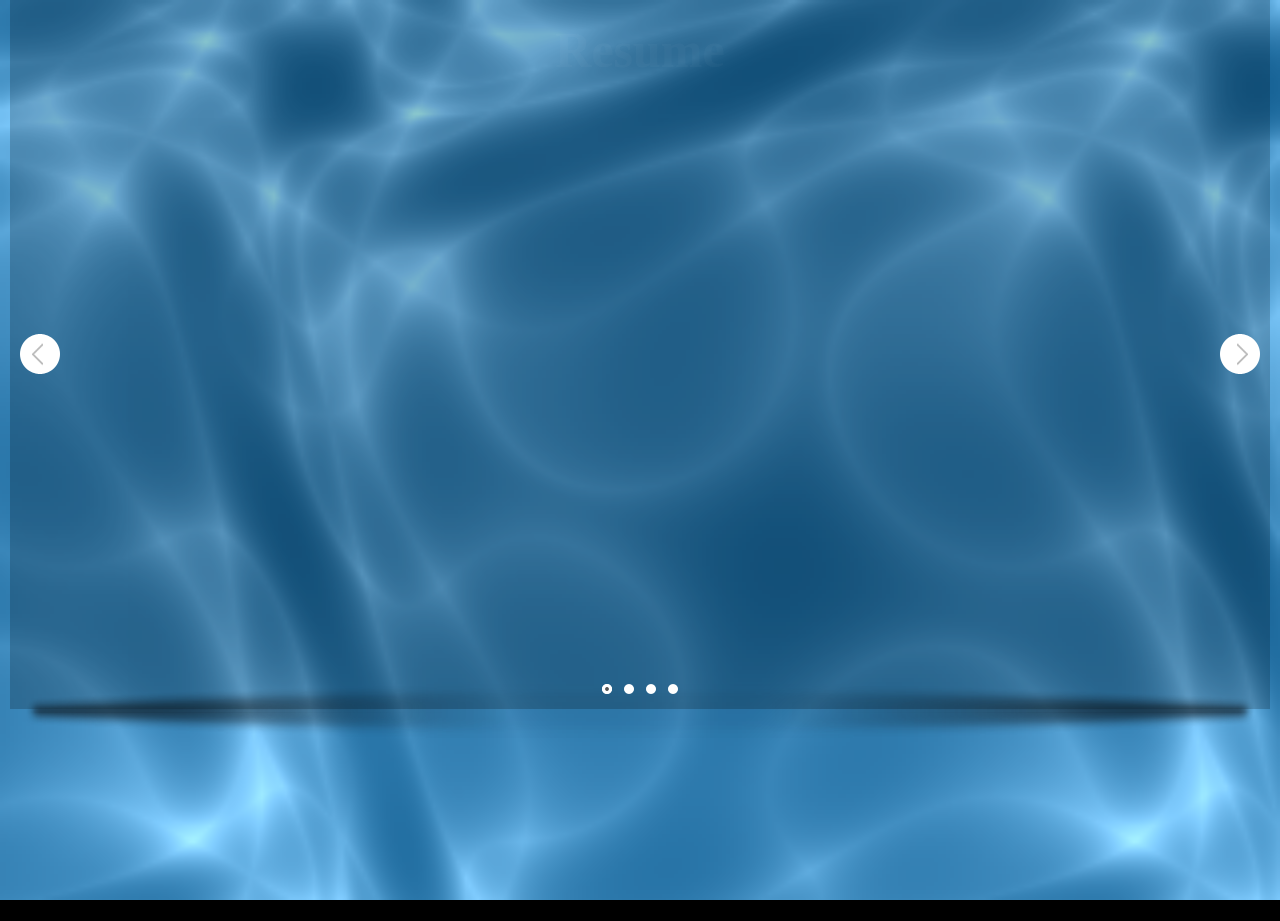
<file: index.html>
<html>
	<head>
		<title>Resume</title>
		<meta charset="utf-8">
		<meta http-equiv="X-UA-Compatible" content="IE=Edge,chrome=1">
	</head>
<style>
		body {
				background-color: #000000;
				margin: 0;
				padding: 0;
				overflow: hidden;
				cursor: url('images/cur/index.cur'),default;
			}

</style>
	<body style="cursor: default;">
		<script src="js/backgroundNoise/lzma.js"></script>
		<script src="js/backgroundNoise/jquery.js"></script>
		<script src="js/backgroundNoise/helpers.js"></script>
		<script src="js/backgroundNoise/codemirror.js"></script>
		<script id="example" type="x-shader/x-fragment">
#ifdef GL_ES
precision mediump float;
#endif

uniform float time;
varying vec2 surfacePosition;

#define MAX_ITER 3
void main( void ) {
	vec2 sp = surfacePosition;//vec2(.4, .7);
	vec2 p = sp*6.0 - vec2(125.0);
	vec2 i = p;
	float c = 1.0;
	
	float inten = 0.01;

	for (int n = 0; n < MAX_ITER; n++) 
	{
		float t = time/10.0;
		i = p + vec2(cos(t - i.x) + sin(t + i.y), sin(t - i.y) + cos(t + i.x));
		c += 1.0/length(vec2(p.x / (sin(i.x+t)/inten),p.y / (cos(i.y+t)/inten)));
	}
	c /= float(MAX_ITER);
	c = 1.5-sqrt(c);
	gl_FragColor = vec4(vec3(c*c*c*c), 999.0) + vec4(0.0, 0.3, 0.5, 0.5);
}
		</script>

		<script id="fragmentShader" type="x-shader/x-fragment">

			#ifdef GL_ES
			precision mediump float;
			#endif

			uniform vec2 resolution;
			uniform sampler2D texture;

			void main() {

				vec2 uv = gl_FragCoord.xy / resolution.xy;
				gl_FragColor = texture2D( texture, uv );

			}

		</script>

		<script id="vertexShader" type="x-shader/x-vertex">
			attribute vec3 position;
			void main() {
				gl_Position = vec4( position, 1.0 );
			}
		</script>

		<script id="surfaceVertexShader" type="x-shader/x-vertex">
			attribute vec3 position;
			attribute vec2 surfacePosAttrib;
			varying vec2 surfacePosition;

			void main() {
				surfacePosition = surfacePosAttrib;
				gl_Position = vec4( position, 1.0 );
			}
		</script>

		<script>
			initialize_helper();

			var compressor=initialize_compressor();

			if ( !window.requestAnimationFrame ) {

				window.requestAnimationFrame = ( function() {

					return window.webkitRequestAnimationFrame ||
						window.mozRequestAnimationFrame ||
						window.oRequestAnimationFrame ||
						window.msRequestAnimationFrame ||
						function ( callback, element ) {
							window.setTimeout( callback, 1000 / 1000 );
						};

				} )();

			}

			// Get older browsers safely through init code, so users can read the
			// message about how to download newer browsers.
			if (!Date.now) {
				Date.now = function() {
					return +new Date();
				};
			}

			// Greetings to Iq/RGBA! ;)

			var quality = 4, quality_levels = [ 0.5, 1, 2, 4, 8 ];
			var toolbar, compileButton, fullscreenButton, compileTimer, errorLines = [];
			var code, canvas, gl, buffer, currentProgram, vertexPosition, screenVertexPosition, panButton,
			parameters = { startTime: Date.now(), time: 0, mouseX: 0.5, mouseY: 0.5, screenWidth: 0, screenHeight: 0 },
			surface = { centerX: 0, centerY: 0, width: 1, height: 1, isPanning: false, isZooming: false, lastX: 0, lastY: 0 },
			frontTarget, backTarget, screenProgram, getWebGL, resizer = {}, compileOnChangeCode = true;

			init();
			if (gl) { animate(); }

			function init() {
				canvas = document.createElement( 'canvas' );
				canvas.style.display = 'block';
				document.body.appendChild( canvas );

				toolbar = document.createElement( 'div' );
				document.body.appendChild( toolbar );

				// from helper.js
				add_server_buttons();

				// Initialise WebGL

				try {

					gl = canvas.getContext( 'experimental-webgl', { preserveDrawingBuffer: true } );

				} catch( error ) { }

				if ( !gl ) {

					alert("WebGL not supported, but code will be shown.");

				} else {

					// Create vertex buffer (2 triangles)

					buffer = gl.createBuffer();
					gl.bindBuffer( gl.ARRAY_BUFFER, buffer );
					gl.bufferData( gl.ARRAY_BUFFER, new Float32Array( [ - 1.0, - 1.0, 1.0, - 1.0, - 1.0, 1.0, 1.0, - 1.0, 1.0, 1.0, - 1.0, 1.0 ] ), gl.STATIC_DRAW );

					// Create surface buffer (coordinates at screen corners)

					surface.buffer = gl.createBuffer();
				}

				// initialize code editor
				code = CodeMirror(document.body, {
					lineNumbers: true,
					matchBrackets: true,
					indentWithTabs: true,
					tabSize: 8,
					indentUnit: 8,
					onChange: function () {
						if (compileOnChangeCode) {
							clearTimeout(compileTimer);
							compileTimer = setTimeout(compile, 1);
						}
					}
				});
				code.getWrapperElement().style.display = 'none';

				resizer.offsetMouseX = 0;
				resizer.offsetMouseY = 0;
				resizer.isResizing = false;
				resizer.currentWidth = 100;
				resizer.currentHeight = 100;
				resizer.minWidth = 100;
				resizer.minHeight = 100;
				resizer.maxWidth = 100;
				resizer.maxHeight = 100;
				resizer.element = document.createElement( 'div' );
				resizer.element.className = 'resizer';
				code.getWrapperElement().appendChild(resizer.element);

				resizer.element.addEventListener( 'mousedown', function ( event ) {
					if (event.button !== 2) {
						resizer.offsetMouseX = event.clientX - resizer.currentWidth;
						resizer.offsetMouseY = event.clientY - resizer.currentHeight;
						resizer.isResizing = true;
						event.preventDefault();
					}
				}, false );
				
				if (gl) {

					var noContextMenu = function ( event ) {

						event.preventDefault();

					};

					//canvas.addEventListener( 'mousedown', surfaceMouseDown, false );
					//panButton.addEventListener( 'mousedown', surfaceMouseDown, false );

					canvas.addEventListener( 'contextmenu', noContextMenu, false);
					//panButton.addEventListener( 'contextmenu', noContextMenu, false);
				}
				
				var clientXLast, clientYLast;

				document.addEventListener( 'mousemove', function ( event ) {

					var clientX = event.clientX;
					var clientY = event.clientY;

					if (clientXLast == clientX && clientYLast == clientY)
						return;

					clientXLast = clientX;
					clientYLast = clientY;

					stopHideUI();

					var codeElement, dx, dy;
					
					parameters.mouseX = clientX / window.innerWidth;
					parameters.mouseY = 1 - clientY / window.innerHeight;
						
					if (resizer.isResizing) {

						resizer.currentWidth = Math.max(Math.min(clientX - resizer.offsetMouseX, resizer.maxWidth), resizer.minWidth);
						resizer.currentHeight = Math.max(Math.min(clientY - resizer.offsetMouseY, resizer.maxHeight), resizer.minWidth);
						codeElement = code.getWrapperElement();
						codeElement.style.width = resizer.currentWidth + 'px';
						codeElement.style.height = resizer.currentHeight + 'px';
						code.refresh();
						event.preventDefault();

					} else if (surface.isPanning) {

						dx = clientX - surface.lastX;
						dy = clientY - surface.lastY;
						surface.centerX -= dx * surface.width / window.innerWidth;
						surface.centerY += dy * surface.height / window.innerHeight;
						surface.lastX = clientX;
						surface.lastY = clientY;
						computeSurfaceCorners();
						event.preventDefault();

					} else if (surface.isZooming) {

						dx = clientX - surface.lastX;
						dy = clientY - surface.lastY;
						surface.height *= Math.pow(0.997, dx + dy);
						surface.lastX = clientX;
						surface.lastY = clientY;
						computeSurfaceCorners();
						event.preventDefault();

					}
				}, false );

				function settleDown ( event ) {
					resizer.isResizing = surface.isPanning = surface.isZooming = false;
					document.body.style.cursor = 'default';
					//panButton.style.cursor = 'move';
				}

				function mouseLeave(event) {
					settleDown(event);

					if (!isCodeVisible())
						startHideUITimer();
				}

				document.addEventListener( 'mouseup', settleDown, false );
				document.addEventListener( 'mouseleave', mouseLeave, false );

				onWindowResize();
				window.addEventListener( 'resize', onWindowResize, false );
				load_url_code();

				compileScreenProgram();

			}

			function isCodeVisible() {
				return code && code.getWrapperElement().style.display !== 'none';
			}

			var hideUITimer;
			var isUIHidden = false;

			function startHideUITimer () {

				stopHideUITimer();
				if (!isUIHidden && !isCodeVisible())
					hideUITimer = window.setTimeout(onHideUITimer, 1000 * 5 );

				function onHideUITimer() {

					stopHideUITimer();
					if (!isUIHidden && !isCodeVisible()) {

						isUIHidden = true;
						toolbar.style.display = 'none';
						document.body.style.cursor = 'none';
					}
				}

				function stopHideUITimer () {

					if (hideUITimer) {

						window.clearTimeout(hideUITimer);
						hideUITimer = 0;
					}
				}
			}

			function stopHideUI () {

				if (isUIHidden) {

					isUIHidden = false;
					toolbar.style.display = '';
					document.body.style.cursor = '';
				}
				startHideUITimer();
			}


			function computeSurfaceCorners() {

				if (gl) {

					surface.width = surface.height * parameters.screenWidth / parameters.screenHeight;
					
					var halfWidth = surface.width * 0.5, halfHeight = surface.height * 0.5;
					
					gl.bindBuffer( gl.ARRAY_BUFFER, surface.buffer );
					gl.bufferData( gl.ARRAY_BUFFER, new Float32Array( [
						surface.centerX - halfWidth, surface.centerY - halfHeight,
						surface.centerX + halfWidth, surface.centerY - halfHeight,
						surface.centerX - halfWidth, surface.centerY + halfHeight,
						surface.centerX + halfWidth, surface.centerY - halfHeight,
						surface.centerX + halfWidth, surface.centerY + halfHeight,
						surface.centerX - halfWidth, surface.centerY + halfHeight ] ), gl.STATIC_DRAW );

				}

			}

			function resetSurface() {

				surface.centerX = surface.centerY = 0;
				surface.height = 1;
				computeSurfaceCorners();

			}

			function compile() {
			
				if (!gl) {
				
					if (!getWebGL) {
					
						getWebGL = true;
						compileButton.addEventListener( 'click', function ( event ) {

							document.location = 'http://get.webgl.org/';

						}, false );
						compileButton.title = 'http://get.webgl.org/';
						compileButton.style.color = '#ff0000';
						compileButton.textContent = 'WebGL not supported!';
						set_save_button('hidden');
						
					}
					return;
					
				}

				var program = gl.createProgram();
				var fragment = code.getValue();
				var vertex = document.getElementById( 'surfaceVertexShader' ).textContent;

				var vs = createShader( vertex, gl.VERTEX_SHADER );
				var fs = createShader( fragment, gl.FRAGMENT_SHADER );

				if ( vs == null || fs == null ) return null;

				gl.attachShader( program, vs );
				gl.attachShader( program, fs );

				gl.deleteShader( vs );
				gl.deleteShader( fs );

				gl.linkProgram( program );

				if ( !gl.getProgramParameter( program, gl.LINK_STATUS ) ) {

					var error = gl.getProgramInfoLog( program );

					compileButton.title = error;
					console.error( error );

					console.error( 'VALIDATE_STATUS: ' + gl.getProgramParameter( program, gl.VALIDATE_STATUS ), 'ERROR: ' + gl.getError() );
//					compileButton.style.color = '#ff0000';
//					compileButton.textContent = 'compiled with errors';

					set_save_button('hidden');

					return;

				}

				if ( currentProgram ) {

					gl.deleteProgram( currentProgram );
					setURL( fragment );

				}

				currentProgram = program;

//				compileButton.style.color = '#00ff00';
//				compileButton.textContent = 'compiled successfully';

				set_save_button('visible');

				//panButton.style.display = (fragment.indexOf('varying vec2 surfacePosition;') >= 0) ? 'inline' : 'none';

				// Cache uniforms

				cacheUniformLocation( program, 'time' );
				cacheUniformLocation( program, 'mouse' );
				cacheUniformLocation( program, 'resolution' );
				cacheUniformLocation( program, 'backbuffer' );
				cacheUniformLocation( program, 'surfaceSize' );

				// Load program into GPU

				gl.useProgram( currentProgram );

				// Set up buffers

				surface.positionAttribute = gl.getAttribLocation(currentProgram, "surfacePosAttrib");
				gl.enableVertexAttribArray(surface.positionAttribute);

				vertexPosition = gl.getAttribLocation(currentProgram, "position");
				gl.enableVertexAttribArray( vertexPosition );

			}

			function compileScreenProgram() {
			
				if (!gl) { return; }

				var program = gl.createProgram();
				var fragment = document.getElementById( 'fragmentShader' ).textContent;
				var vertex = document.getElementById( 'vertexShader' ).textContent;

				var vs = createShader( vertex, gl.VERTEX_SHADER );
				var fs = createShader( fragment, gl.FRAGMENT_SHADER );

				gl.attachShader( program, vs );
				gl.attachShader( program, fs );

				gl.deleteShader( vs );
				gl.deleteShader( fs );

				gl.linkProgram( program );

				if ( !gl.getProgramParameter( program, gl.LINK_STATUS ) ) {

					console.error( 'VALIDATE_STATUS: ' + gl.getProgramParameter( program, gl.VALIDATE_STATUS ), 'ERROR: ' + gl.getError() );

					return;

				}

				screenProgram = program;

				gl.useProgram( screenProgram );

				cacheUniformLocation( program, 'resolution' );
				cacheUniformLocation( program, 'texture' );

				screenVertexPosition = gl.getAttribLocation(screenProgram, "position");
				gl.enableVertexAttribArray( screenVertexPosition );

			}

			function cacheUniformLocation( program, label ) {

				if ( program.uniformsCache === undefined ) {

					program.uniformsCache = {};

				}

				program.uniformsCache[ label ] = gl.getUniformLocation( program, label );

			}

			//

			function createTarget( width, height ) {

				var target = {};

				target.framebuffer = gl.createFramebuffer();
				target.renderbuffer = gl.createRenderbuffer();
				target.texture = gl.createTexture();

				// set up framebuffer

				gl.bindTexture( gl.TEXTURE_2D, target.texture );
				gl.texImage2D( gl.TEXTURE_2D, 0, gl.RGBA, width, height, 0, gl.RGBA, gl.UNSIGNED_BYTE, null );

				gl.texParameteri( gl.TEXTURE_2D, gl.TEXTURE_WRAP_S, gl.CLAMP_TO_EDGE );
				gl.texParameteri( gl.TEXTURE_2D, gl.TEXTURE_WRAP_T, gl.CLAMP_TO_EDGE );

				gl.texParameteri( gl.TEXTURE_2D, gl.TEXTURE_MAG_FILTER, gl.NEAREST );
				gl.texParameteri( gl.TEXTURE_2D, gl.TEXTURE_MIN_FILTER, gl.NEAREST );

				gl.bindFramebuffer( gl.FRAMEBUFFER, target.framebuffer );
				gl.framebufferTexture2D( gl.FRAMEBUFFER, gl.COLOR_ATTACHMENT0, gl.TEXTURE_2D, target.texture, 0 );

				// set up renderbuffer

				gl.bindRenderbuffer( gl.RENDERBUFFER, target.renderbuffer );

				gl.renderbufferStorage( gl.RENDERBUFFER, gl.DEPTH_COMPONENT16, width, height );
				gl.framebufferRenderbuffer( gl.FRAMEBUFFER, gl.DEPTH_ATTACHMENT, gl.RENDERBUFFER, target.renderbuffer );

				// clean up

				gl.bindTexture( gl.TEXTURE_2D, null );
				gl.bindRenderbuffer( gl.RENDERBUFFER, null );
				gl.bindFramebuffer( gl.FRAMEBUFFER, null);

				return target;

			}

			function createRenderTargets() {

				frontTarget = createTarget( parameters.screenWidth, parameters.screenHeight );
				backTarget = createTarget( parameters.screenWidth, parameters.screenHeight );

			}

			//

			var dummyFunction = function() {};


			//
			
			function htmlEncode(str){

				return String(str)
					.replace(/&/g, '&amp;')
					.replace(/"/g, '&quot;')
					.replace(/'/g, '&#39;')
					.replace(/</g, '&lt;')
					.replace(/>/g, '&gt;');

			}

			//

			function createShader( src, type ) {
			
				var shader = gl.createShader( type );
				var line, lineNum, lineError, index = 0, indexEnd;

				while (errorLines.length > 0) {
					line = errorLines.pop();
					code.setLineClass(line, null);
					code.clearMarker(line);
				}

				gl.shaderSource( shader, src );
				gl.compileShader( shader );

				//compileButton.title = '';

				if ( !gl.getShaderParameter( shader, gl.COMPILE_STATUS ) ) {

					var error = gl.getShaderInfoLog( shader );
					
					// Remove trailing linefeed, for FireFox's benefit.
					while ((error.length > 1) && (error.charCodeAt(error.length - 1) < 32)) {
						error = error.substring(0, error.length - 1);
					}

					//compileButton.title = error;
					console.error( error );

					//compileButton.style.color = '#ff0000';
					//compileButton.textContent = 'compiled with errors';

					set_save_button('hidden');

					while (index >= 0) {
						index = error.indexOf("ERROR: 0:", index);
						if (index < 0) { break; }
						index += 9;
						indexEnd = error.indexOf(':', index);
						if (indexEnd > index) {
							lineNum = parseInt(error.substring(index, indexEnd));
							if ((!isNaN(lineNum)) && (lineNum > 0)) {
								index = indexEnd + 1;
								indexEnd = error.indexOf("ERROR: 0:", index);
								lineError = htmlEncode((indexEnd > index) ? error.substring(index, indexEnd) : error.substring(index));
								line = code.setMarker(lineNum - 1, '<abbr title="' + lineError + '">' + lineNum + '</abbr>', "errorMarker");
								code.setLineClass(line, "errorLine");
								errorLines.push(line);
							}
						}
					}

					return null;

				}

				return shader;

			}

			//

			function onWindowResize( event ) {

				var isMaxWidth = ((resizer.currentWidth === resizer.maxWidth) || (resizer.currentWidth === resizer.minWidth)),
					isMaxHeight = ((resizer.currentHeight === resizer.maxHeight) || (resizer.currentHeight === resizer.minHeight));

				toolbar.style.width = window.innerWidth - 47 + 'px';

				resizer.isResizing = false;
				resizer.maxWidth = window.innerWidth - 75;
				resizer.maxHeight = window.innerHeight - 125;
				if (isMaxWidth || (resizer.currentWidth > resizer.maxWidth)) {
					resizer.currentWidth = resizer.maxWidth;
				}
				if (isMaxHeight || (resizer.currentHeight > resizer.maxHeight)) {
					resizer.currentHeight = resizer.maxHeight;
				}
				if (resizer.currentWidth < resizer.minWidth) { resizer.currentWidth = resizer.minWidth; }
				if (resizer.currentHeight < resizer.minHeight) { resizer.currentHeight = resizer.minHeight; }

				code.getWrapperElement().style.top = '75px';
				code.getWrapperElement().style.left = '25px';
				code.getWrapperElement().style.width = resizer.currentWidth + 'px';
				code.getWrapperElement().style.height = resizer.currentHeight + 'px';

				canvas.width = window.innerWidth / quality;
				canvas.height = window.innerHeight / quality;

				canvas.style.width = window.innerWidth + 'px';
				canvas.style.height = window.innerHeight + 'px';

				parameters.screenWidth = canvas.width;
				parameters.screenHeight = canvas.height;

				computeSurfaceCorners();

				if (gl) {
				
					gl.viewport( 0, 0, canvas.width, canvas.height );

					createRenderTargets();
					
				}
			}

			//

			function animate() {

				requestAnimationFrame( animate );
				render();

			}

			function render() {

				if ( !currentProgram ) return;

				parameters.time = Date.now() - parameters.startTime;

				// Set uniforms for custom shader

				gl.useProgram( currentProgram );

				gl.uniform1f( currentProgram.uniformsCache[ 'time' ], parameters.time / 1000 );
				gl.uniform2f( currentProgram.uniformsCache[ 'mouse' ], parameters.mouseX, parameters.mouseY );
				gl.uniform2f( currentProgram.uniformsCache[ 'resolution' ], parameters.screenWidth, parameters.screenHeight );
				gl.uniform1i( currentProgram.uniformsCache[ 'backbuffer' ], 0 );
				gl.uniform2f( currentProgram.uniformsCache[ 'surfaceSize' ], surface.width, surface.height );

				gl.bindBuffer( gl.ARRAY_BUFFER, surface.buffer );
				gl.vertexAttribPointer( surface.positionAttribute, 2, gl.FLOAT, false, 0, 0 );
				
				gl.bindBuffer( gl.ARRAY_BUFFER, buffer );
				gl.vertexAttribPointer( vertexPosition, 2, gl.FLOAT, false, 0, 0 );

				gl.activeTexture( gl.TEXTURE0 );
				gl.bindTexture( gl.TEXTURE_2D, backTarget.texture );

				// Render custom shader to front buffer

				gl.bindFramebuffer( gl.FRAMEBUFFER, frontTarget.framebuffer );

				gl.clear( gl.COLOR_BUFFER_BIT | gl.DEPTH_BUFFER_BIT );
				gl.drawArrays( gl.TRIANGLES, 0, 6 );

				// Set uniforms for screen shader

				gl.useProgram( screenProgram );

				gl.uniform2f( screenProgram.uniformsCache[ 'resolution' ], parameters.screenWidth, parameters.screenHeight );
				gl.uniform1i( screenProgram.uniformsCache[ 'texture' ], 1 );

				gl.bindBuffer( gl.ARRAY_BUFFER, buffer );
				gl.vertexAttribPointer( screenVertexPosition, 2, gl.FLOAT, false, 0, 0 );
				
				gl.activeTexture( gl.TEXTURE1 );
				gl.bindTexture( gl.TEXTURE_2D, frontTarget.texture );

				// Render front buffer to screen

				gl.bindFramebuffer( gl.FRAMEBUFFER, null );

				gl.clear( gl.COLOR_BUFFER_BIT | gl.DEPTH_BUFFER_BIT );
				gl.drawArrays( gl.TRIANGLES, 0, 6 );

				// Swap buffers

				var tmp = frontTarget;
				frontTarget = backTarget;
				backTarget = tmp;

			}
		</script>
		

<iframe style="position:absolute;left:0;top:0;width: 100%;height: 100%;border: 0px;" id="main" src="cv.html"></iframe>

	

</body>
</html>
</file>
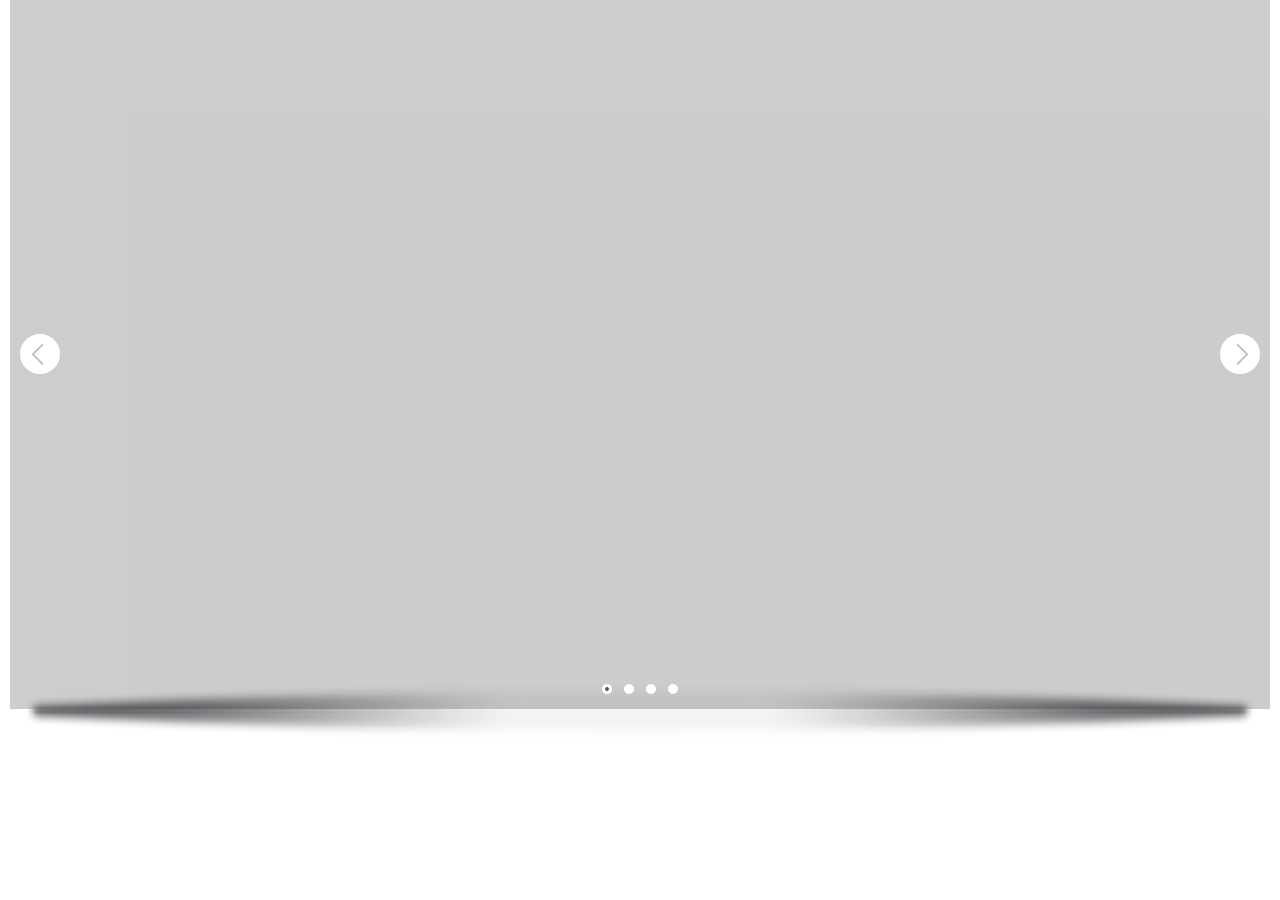
<file: cv.html>
<!DOCTYPE html>
<html>

	<head>
		<meta http-equiv="Content-Type" content="text/html; charset=utf-8" />
		<link rel="stylesheet" href="images/css/style.css" />
		<script type='text/javascript' src='images/js/modernizr.min.js?ver=2.6.1'></script>
		<script type='text/javascript'>
			var CSSettings = {
				"pluginPath": "images"
			};
		</script>
		<script type='text/javascript' src='images/js/cute.slider.js'></script>
		<script type='text/javascript' src='images/js/cute.transitions.all.js'></script>
		<script src="js/jquery-1.4.min.js" type="text/javascript" charset="utf-8"></script>
		<script src="js/jquery.fullscreenslides.min.js" type="text/javascript" charset="utf-8"></script>
	</head>
	<style type="text/css">
		body,
		div,
		ol,
		ul,
		li,
		dl,
		dt,
		dd,
		h1,
		h2,
		h3,
		h4,
		h5,
		h6,
		p,
		form,
		fieldset,
		legend,
		input {
			margin: 0;
			padding: 0;
		}
		h1,
		h2,
		h3,
		h4,
		h5,
		h6 {
			font-size: 100%;
			font-weight: normal;
		}
		ol,
		ul {
			list-style: none;
		}
		img,
		fieldset {
			border: 0 none;
			display: block;
		}
		body {
			overflow-x: hidden;
			overflow-y: hidden;
		}
		html {
			overflow-x: hidden;
			overflow-y: hidden;
		}
	</style>

	<body onmousewheel="return false;" class="fullscreenClass ">

		<div class="c-860 c-demoslider">
			<div id="cuteslider_3_wrapper" class="cs-circleslight">
				<div id="cuteslider_3" class="cute-slider" data-width="16" data-height="9" data-overpause="true">

					<ul data-type="slides">
						<!--
							tr1:柱体竖向分割，横向旋转1个单位
							tr2:柱体横向分割，向后旋转1个单位
							tr3:柱体横向分割，向右旋转1个单位
							tr4:柱体横向分割，向右旋转1个单位，并有向后退在前进
							tr5:柱体横向分割，向左旋转1个单位
                        	tr6:柱体竖向分割，向前滚动1个单位
                        	tr7:柱体横向分割，向左旋转1个单位，并有向后退在前进
                        	tr8:柱体竖向分割，向前滚动1个单位，并有向后退在前进
                        	tr17:柱体竖向分割，前后交错滚动1个单位
                        	tr22:柱体竖向分割，向前滚动2个单位
                        	薄片式：26,27,28,31,32,37,38,39,40,41,46,47,48,49,53,54,59,60,61,62,63,64
                        	、、、、、、、、、、、、、、、、、、、、、、
                        	一下的不要了
                        	12，36
                        	29,
                        -->
						<li data-delay="5" data-src="5" data-trans3d="tr64,tr63,tr62,tr61,tr60,tr59,tr53,tr54,tr46,tr47,tr48,tr49,tr37,tr38,tr39,tr40,tr41,tr26,tr27,tr28,tr31,tr32" data-trans2d="tr3,tr8,tr12,tr19,tr22,tr25,tr27,tr29,tr31,tr34,tr35,tr38,tr39,tr41">
							<img class="img" src="images/001/black.png" data-thumb="images/001/001a.png">
							<ul data-type="captions">
								<li class="title_cv" data-effect="fade" data-delay="500" style="font-size: 50px;"><b>Resume</b>
								</li>
								<li class="apply_text" data-effect="fade" data-delay="1000">Appling for: Interactive Engineer
								</li>
								<li class="imfo" data-effect="fade" data-delay="1500">Personal information:
									<br/>
									<div style="left:5%;">Name: 孙学青
									</div>
									<img src="img/photo.jpg" style="float:left;margin-left:75%;"></img>
									<br/>
									<div style="left:5%;">Work Number: 3928
									</div>
									<br/>
									<div style="left:5%;">Phone: 13641901528</div>
									<br/>
									<div style="left:5%;">Email: sunxueqing@wondersgroup.com</div>
									<br/>
									<div style="left:5%;">Age: 23</div>
									<br/>
									<div style="left:5%;">Major: Software</div>
									<br/>
									<div style="left:5%;">University: Shanghai Institute of Technology</div>
									<br/>
									<div style="left:5%;">Address: 上海市 杨浦区 中原路 99弄 34号 302室</div>
								</li>
							</ul>
						</li>
						<li data-delay="5" data-src="5" data-trans3d="tr64,tr63,tr62,tr61,tr60,tr59,tr53,tr54,tr46,tr47,tr48,tr49,tr37,tr38,tr39,tr40,tr41,tr26,tr27,tr28,tr31,tr32" data-trans2d="tr3,tr8,tr12,tr19,tr22,tr25,tr27,tr29,tr31,tr34,tr35,tr38,tr39,tr41">
							<img src="images/001/black.png" data-src="images/001/black.png" data-thumb="images/001/002a.png">
							<ul data-type="captions">
								<li class="title_cv" data-effect="fade" data-delay="500" style="font-size: 50px;"><b>Working Experiences</b>
								</li>
								<li id="fli" class="framein" data-effect="slide" data-delay="1000">
									<iframe id="iframepage" style="width: 98%;height: 600px;border: 0;margin-left: 1%;" src="3d/experience.html" ></iframe>
								</li>
							</ul>
						</li>
						<!--prize-->
						<li data-delay="5" data-src="5" data-trans3d="tr64,tr63,tr62,tr61,tr60,tr59,tr53,tr54,tr46,tr47,tr48,tr49,tr37,tr38,tr39,tr40,tr41,tr26,tr27,tr28,tr31,tr32" data-trans2d="tr3,tr8,tr12,tr19,tr22,tr25,tr27,tr29,tr31,tr34,tr35,tr38,tr41">
							<img src="images/001/black.png" data-src="images/001/black.png" data-thumb="images/001/003a.png">
							<ul data-type="captions">
								<li class="title_cv" data-effect="fade" data-delay="500" style="font-size: 50px;"><b>What I can provide</b>
								</li>
								<li class="imfoo" data-effect="fade" data-delay="1500">
									<br/>
									<div style="left:5%;">☆&nbsp;&nbsp;Participate in the company's innovative products top design brainstorming.</div>
									<br/>
									<div style="left:5%;">☆&nbsp;&nbsp;Using world top UE standard for all products.</div>
									<br/>
									<div style="left:5%;">☆&nbsp;&nbsp;Excellent UI design.(The greatest truths are the simplest)
									</div>
									<br/>
									<div style="left:5%;">☆&nbsp;&nbsp;Wonderful UE providing.(Let user know what they need)
									</div>
									<br/>
									<div style="left:5%;">☆&nbsp;&nbsp;Build response type layout.(One UI page for any PC/mobile/Pad)
									</div>
									<br/>
									<div style="left:5%;">☆&nbsp;&nbsp;Html5 develop.(Compatible with IE9+ and downgrade for IE8-)</div>
									<br/>
									<div style="left:5%;">☆&nbsp;&nbsp;WebGL develop.(3D view and experiencing)</div>
									<br/>
									<div style="left:5%;">☆&nbsp;&nbsp;Awesome special effects.(3D using WebGl/CSS3 or 2D using CSS)</div>
									<br/>
									<div style="left:5%;">☆&nbsp;&nbsp;Design and improve of interface interaction behavior and function</div>
									<br/>
								</li>
							</ul>
						</li>
						                                 
						
						<li data-delay="5" data-src="5" data-trans3d="tr64,tr63,tr62,tr61,tr60,tr59,tr53,tr54,tr46,tr47,tr48,tr49,tr37,tr38,tr39,tr40,tr41,tr26,tr27,tr28,tr31,tr32" data-trans2d="tr3,tr8,tr12,tr19,tr22,tr25,tr27,tr29,tr31,tr34,tr35,tr38,tr39,tr41">
							<img src="images/001/black.png" data-src="images/001/black.png" data-thumb="images/001/008a.png">
							<ul data-type="captions">
								<li class="title_cv3" data-effect="slide" data-delay="500">Thanks for watching.</li>
								<li class="title_cv2" data-effect="slide" data-delay="500">Do cool things that matter.</li>
							</ul>
						</li>
					</ul>
					<ul data-type="controls">
						<li data-type="captions"></li>
						<li data-type="link"></li>
						<li data-type="video"></li>
						<li data-type="slideinfo"></li>
						<li data-type="circletimer"></li>
						<li data-type="previous"></li>
						<li data-type="next"></li>
						<li data-type="bartimer"></li>
						<li data-type="slidecontrol" data-thumb="true" data-thumbalign="up"></li>
					</ul>
				</div>
				<div class="cute-shadow">
					<img src="images/bg/shadow.png" alt="shadow">
				</div>
			</div>
			<div>
				<script type="text/javascript">
					var cuteslider3 = new Cute.Slider();
					cuteslider3.setup("cuteslider_3", "cuteslider_3_wrapper", "images/css/slider-style.css");
					cuteslider3.api.addEventListener(Cute.SliderEvent.CHANGE_START,
						function(event) {});
					cuteslider3.api.addEventListener(Cute.SliderEvent.CHANGE_END,
						function(event) {});
					cuteslider3.api.addEventListener(Cute.SliderEvent.WATING,
						function(event) {});
					cuteslider3.api.addEventListener(Cute.SliderEvent.CHANGE_NEXT_SLIDE,
						function(event) {});
					cuteslider3.api.addEventListener(Cute.SliderEvent.WATING_FOR_NEXT,
						function(event) {});
					
					$("#iframepage").css("height","400px");
				</script>
			</div>

	</body>

</html>
</file>
<file: images/css/style.css>
/* Div */

body {
	margin: 0;
	color: #555;
	min-width: 320px;
	-webkit-text-size-adjust: 100%;
	font: 14px/20px 'HelveticaNeue-Light', 'Helvetica Neue Light', Helvetica, Arial, sans-serif;
	background: transparent;
}
img {
	border-style: none;
	vertical-align: top;
	max-width: 100%;
	height: auto;
}
a {
	text-decoration: none;
	color: #333;
}
a:hover {
	color: #ff7700;
	text-decoration: none;
}
.c-860 {
	max-width: 100%;
	margin: 0px auto;
	padding: 0px 10px;
}
.c-demoslider {
	margin: 0px auto;
}
/* Slider */

#layerslider-wrapper {
	position: relative;
}
#layerslider-wrapper .ls-shadow-top {
	position: absolute;
	background-image: url(bg/shadow-top.png);
	background-repeat: no-repeat;
	background-position: top center;
	height: 42px;
	width: 100%;
	top: 0;
	z-index: 1;
}
#layerslider-wrapper .ls-shadow-bottom {
	position: absolute;
	background-image: url(bg/shadow-bottom.png);
	background-repeat: no-repeat;
	background-position: bottom center;
	height: 32px;
	width: 100%;
	bottom: 0;
	z-index: 1;
}
.ls-avada {
	border-top: 1px solid #d2d3d4;
	border-bottom: 1px solid #d2d3d4;
}
.ls-avada .ls-layer {
	background-repeat: no-repeat;
	background-position: center center;
}
.ls-avada .ls-nav-prev,
.ls-avada .ls-nav-next {
	background-color: rgba(0, 0, 0, 0.5);
	background-repeat: no-repeat;
	width: 63px;
	height: 63px;
	display: none;
	position: absolute;
	top: 42%;
	opacity: 0.8 !important;
}
.no-rgba .ls-avada .ls-nav-prev,
.no-rgba .ls-avada .ls-nav-next,
.no-rgba .wooslider .wooslider-prev,
.no-rgba .wooslider .wooslider-next {
	background-color: #ccc;
}
.ls-avada .ls-nav-prev:hover,
.ls-avada .ls-nav-next:hover {
	opacity: 1 !important;
}
.ls-avada:hover .ls-nav-prev,
.ls-avada:hover .ls-nav-next {
	display: block;
}
.ls-avada .ls-nav-prev {
	background-image: url(bg/ls_prev.png);
	background-position: 19px 19px;
	left: 0;
}
.ls-avada .ls-nav-next {
	background-image: url(bg/ls_next.png);
	background-position: 29px 19px;
	right: 0;
}
#fallback-slide {
	display: none;
	text-align: center;
}
/**************** base begin ****************/

@media screen and (max-width: 864px) {
	#cuteslider_2_wrapper .br-caption-content {
		font-size: 90%;
	}
}
@media screen and (max-width: 768px) {
	#cuteslider_2_wrapper .br-caption-content {
		font-size: 80%;
	}
}
@media screen and (max-width: 672px) {
	#cuteslider_2_wrapper .br-caption-content {
		font-size: 70%;
	}
}
@media screen and (max-width: 576px) {
	#cuteslider_2_wrapper .br-caption-content {
		font-size: 60%;
	}
}
@media screen and (max-width: 480px) {
	#cuteslider_2_wrapper .br-caption-content {
		font-size: 50%;
	}
}
@media screen and (max-width: 384px) {
	#cuteslider_2_wrapper .br-caption-content {
		font-size: 40%;
	}
}
@media screen and (max-width: 288px) {
	#cuteslider_2_wrapper .br-caption-content {
		font-size: 30%;
	}
}
@media screen and (max-width: 192px) {
	#cuteslider_2_wrapper .br-caption-content {
		font-size: 20%;
	}
}
@media screen and (max-width: 96px) {
	#cuteslider_2_wrapper .br-caption-content {
		font-size: 10%;
	}
}
@media screen and (max-width: 0px) {
	#cuteslider_2_wrapper .br-caption-content {
		font-size: 0%;
	}
}
@media screen and (max-width: -96px) {
	#cuteslider_2_wrapper .br-caption-content {
		font-size: -10%;
	}
}
@media screen and (max-width: -192px) {
	#cuteslider_2_wrapper .br-caption-content {
		font-size: -20%;
	}
}
@media screen and (max-width: -288px) {
	#cuteslider_2_wrapper .br-caption-content {
		font-size: -30%;
	}
}
@media screen and (max-width: -384px) {
	#cuteslider_2_wrapper .br-caption-content {
		font-size: -40%;
	}
}
@media screen and (max-width: -480px) {
	#cuteslider_2_wrapper .br-caption-content {
		font-size: -50%;
	}
}
@media screen and (max-width: -576px) {
	#cuteslider_2_wrapper .br-caption-content {
		font-size: -60%;
	}
}
@media screen and (max-width: -672px) {
	#cuteslider_2_wrapper .br-caption-content {
		font-size: -70%;
	}
}
@media screen and (max-width: -768px) {
	#cuteslider_2_wrapper .br-caption-content {
		font-size: -80%;
	}
}
@media screen and (max-width: -864px) {
	#cuteslider_2_wrapper .br-caption-content {
		font-size: -90%;
	}
}
#cuteslider_2_wrapper {
	width: 100%;
	margin: 0px auto;
}
#cuteslider_2 {} .caption_slider2_layer1_sublayer1 {
	width: auto;
	height: auto;
	position: absolute;
	top: 10%;
	left: 15%;
	padding-top: 1%;
	padding-right: 10px;
	padding-bottom: 1%;
	padding-left: 10px;
	border-top: 0px solid #000;
	border-right: 0px solid #000;
	border-bottom: 0px solid #000;
	border-left: 0px solid #000;
	font-family: \'HelveticaNeue-Light\', \'Helvetica Neue Light\', Helvetica, Arial, sans-serif;font-size: 17px;line-height: normal;color: #FFF;background-color: black;border-radius: 5px; background-color: rgba(0,0,0,.75) !important; 

}
.imfo {
	width: 70%;
	height: 53%;
	position: absolute;
	top: 23%;
	left: 15%;
	padding-top: 1%;
	padding-right: 10px;
	padding-bottom: 1%;
	padding-left: 10px;
	border-top: 0px solid #000;
	border-right: 0px solid #000;
	border-bottom: 0px solid #000;
	border-left: 0px solid #000;
	font-family: \'HelveticaNeue-Light\', \'Helvetica Neue Light\', Helvetica, Arial, sans-serif;font-size: 30px;line-height: 40px;color: #222;background-color: white;background: rgba(255,255,255,.5) !important; border-radius: 15px; 
}

.imfoo {
	width: 90%;
	height: 60%;
	position: absolute;
	top: 15%;
	left: 5%;
	padding-top: 1%;
	padding-right: 10px;
	padding-bottom: 1%;
	padding-left: 10px;
	border-top: 0px solid #000;
	border-right: 0px solid #000;
	border-bottom: 0px solid #000;
	border-left: 0px solid #000;
	font-family: \'HelveticaNeue-Light\', \'Helvetica Neue Light\', Helvetica, Arial, sans-serif;font-size: 30px;line-height: 40px;color: #222;background-color: white;background: rgba(255,255,255,.5) !important; border-radius: 15px; 
}

.imfo1 {
	width: 70%;
	height: 40%;
	position: absolute;
	top: 25%;
	left: 15%;
	padding-top: 1%;
	padding-right: 10px;
	padding-bottom: 1%;
	padding-left: 10px;
	border-top: 0px solid #000;
	border-right: 0px solid #000;
	border-bottom: 0px solid #000;
	border-left: 0px solid #000;
	font-family: \'HelveticaNeue-Light\', \'Helvetica Neue Light\', Helvetica, Arial, sans-serif;font-size: 30px;line-height: 40px;color: #222;background-color: white;background: rgba(255,255,255,.5) !important; border-radius: 15px; 

}
.imfopic {
	width: 64%;
	height: 80%;
	position: absolute;
	top: 12%;
	left: 18%;
	padding-top: 1%;
	padding-right: 10px;
	padding-bottom: 1%;
	padding-left: 10px;
	border-top: 0px solid #000;
	border-right: 0px solid #000;
	border-bottom: 0px solid #000;
	border-left: 0px solid #000;
	font-family: \'HelveticaNeue-Light\', \'Helvetica Neue Light\', Helvetica, Arial, sans-serif;font-size: 30px;line-height: 40px;color: #222;background-color: white;background: rgba(255,255,255,.5) !important; border-radius: 15px; 

}
.imfopic2 {
	width: 40%;
	height: 80%;
	position: absolute;
	top: 12%;
	left: 30%;
	padding-top: 1%;
	padding-right: 10px;
	padding-bottom: 1%;
	padding-left: 10px;
	border-top: 0px solid #000;
	border-right: 0px solid #000;
	border-bottom: 0px solid #000;
	border-left: 0px solid #000;
	font-family: \'HelveticaNeue-Light\', \'Helvetica Neue Light\', Helvetica, Arial, sans-serif;font-size: 30px;line-height: 40px;color: #222;background-color: white;background: rgba(255,255,255,.5) !important; border-radius: 15px; 

}
.framein {
	width: 94%;
	height: 80%;
	position: absolute;
	top: 11%;
	left: 2%;
	padding-top: 1%;
	padding-right: 10px;
	padding-bottom: 1%;
	padding-left: 10px;
	border-top: 0px solid #000;
	border-right: 0px solid #000;
	border-bottom: 0px solid #000;
	border-left: 0px solid #000;
	font-family: \'HelveticaNeue-Light\', \'Helvetica Neue Light\', Helvetica, Arial, sans-serif;
 	font-size: 25px;
	line-height: 35px;
	color: #222;
	background-color: white;
	background: rgba(255, 255, 255, 0) !important;
	border-radius: 15px;
}

.exp1 {
	width: 70%;
	height: 15%;
	position: absolute;
	top: 15%;
	left: 15%;
	padding-top: 1%;
	padding-right: 10px;
	padding-bottom: 1%;
	padding-left: 10px;
	border-top: 0px solid #000;
	border-right: 0px solid #000;
	border-bottom: 0px solid #000;
	border-left: 0px solid #000;
	font-family: \'HelveticaNeue-Light\', \'Helvetica Neue Light\', Helvetica, Arial, sans-serif;font-size: 25px;line-height: 35px;color: #222;background-color: white;background: rgba(255,255,255,.5) !important; border-radius: 15px; 

}
.exp2 {
	width: 70%;
	height: 15%;
	position: absolute;
	top: 40%;
	left: 15%;
	padding-top: 1%;
	padding-right: 10px;
	padding-bottom: 1%;
	padding-left: 10px;
	border-top: 0px solid #000;
	border-right: 0px solid #000;
	border-bottom: 0px solid #000;
	border-left: 0px solid #000;
	font-family: \'HelveticaNeue-Light\', \'Helvetica Neue Light\', Helvetica, Arial, sans-serif;font-size: 25px;line-height: 35px;color: #222;background-color: white;background: rgba(255,255,255,.5) !important; border-radius: 15px; 

}
.exp3 {
	width: 70%;
	height: 15%;
	position: absolute;
	top: 65%;
	left: 15%;
	padding-top: 1%;
	padding-right: 10px;
	padding-bottom: 1%;
	padding-left: 10px;
	border-top: 0px solid #000;
	border-right: 0px solid #000;
	border-bottom: 0px solid #000;
	border-left: 0px solid #000;
	font-family: \'HelveticaNeue-Light\', \'Helvetica Neue Light\', Helvetica, Arial, sans-serif;font-size: 25px;line-height: 35px;color: #222;background-color: white;background: rgba(255,255,255,.5) !important; border-radius: 15px; 

}
.title_cv {
	font-size: 50px!important;
	color: #FFFFFF!important;
	font-family: fantasy;
	overflow: inherit!important;
	width: 80%;
	margin-left: 10%;
	margin-top: 40px;
	height: 80px;
	text-align: center;
}
.title_cv2 {
	font-size: 50px!important;
	color: #FFFFFF!important;
	font-family: fantasy;
	overflow: inherit!important;
	width: 80%;
	margin-left: 10%;
	margin-top: 35%;
	height: 80px;
	text-align: center;
}
.title_cv3 {
	font-size: 50px!important;
	color: #FFFFFF!important;
	font-family: fantasy;
	overflow: inherit!important;
	width: 80%;
	margin-left: 10%;
	margin-top: 20%;
	height: 80px;
	text-align: center;
}
.apply_text {
	font-size: 40px!important;
	color: #FFAA44!important;
	overflow: inherit!important;
	width: 80%;
	margin-left: 10%;
	margin-top: 100px;
	height: 55px;
	text-align: center;
}
.caption_layer1_sublayer1 a.linked {
	text-decoration: none;
	color: #FFF;
}
.caption_slider2_layer1_sublayer2 {
	width: auto;
	height: auto;
	position: absolute;
	top: 22%;
	left: 15%;
	padding-top: 1%;
	padding-right: 10px;
	padding-bottom: 1%;
	padding-left: 10px;
	border-top: 0px solid #000;
	border-right: 0px solid #000;
	border-bottom: 0px solid #000;
	border-left: 0px solid #000;
	font-family: \'HelveticaNeue-Light\', \'Helvetica Neue Light\', Helvetica, Arial, sans-serif;font-size: 17px;line-height: normal;color: #222;background-color: white;border-radius: 5px; background-color: rgba(255,255,255,.75) !important; ;

}
.caption_layer1_sublayer2 a.linked {
	text-decoration: none;
	color: #222;
}
.caption_slider2_layer1_sublayer3 {
	width: auto;
	height: auto;
	position: absolute;
	top: 85%;
	left: 74%;
	padding-top: 1%;
	padding-right: 10px;
	padding-bottom: 1%;
	padding-left: 10px;
	border-top: 0px solid #000;
	border-right: 0px solid #000;
	border-bottom: 0px solid #000;
	border-left: 0px solid #000;
	font-family: \'HelveticaNeue-Light\', \'Helvetica Neue Light\', Helvetica, Arial, sans-serif;font-size: 17px;line-height: normal;color: black;background-color: transparent; 

}
.caption_layer1_sublayer3 a.linked {
	text-decoration: none;
	color: black;
}
.caption_slider2_layer1_sublayer4 {
	width: auto;
	height: auto;
	position: absolute;
	top: 77%;
	left: 68%;
	padding-top: 1%;
	padding-right: 10px;
	padding-bottom: 1%;
	padding-left: 10px;
	border-top: 0px solid #000;
	border-right: 0px solid #000;
	border-bottom: 0px solid #000;
	border-left: 0px solid #000;
	font-family: \'HelveticaNeue-Light\', \'Helvetica Neue Light\', Helvetica, Arial, sans-serif;font-size: 15px;line-height: normal;color: red;background-color: transparent;font-weight: bold } 
 .caption_layer1_sublayer4 a.linked {
		text-decoration: none;
		color: red;
	}
	.caption_slider2_layer1_sublayer5 {
		width: auto;
		height: auto;
		position: absolute;
		top: 79%;
		left: 81%;
		padding-top: 1%;
		padding-right: 10px;
		padding-bottom: 1%;
		padding-left: 10px;
		border-top: 0px solid #000;
		border-right: 0px solid #000;
		border-bottom: 0px solid #000;
		border-left: 0px solid #000;
		font-family: \'HelveticaNeue-Light\', \'Helvetica Neue Light\', Helvetica, Arial, sans-serif;font-size: 50px;line-height: normal;color: white;background-color: transparent;font-weight: bold; opacity: .75; } 
 .caption_layer1_sublayer5 a.linked {
			text-decoration: none;
			color: white;
		}
		.caption_slider2_layer1_sublayer6 {
			width: auto;
			height: auto;
			position: absolute;
			top: 85%;
			left: 86%;
			padding-top: 1%;
			padding-right: 10px;
			padding-bottom: 1%;
			padding-left: 10px;
			border-top: 0px solid #000;
			border-right: 0px solid #000;
			border-bottom: 0px solid #000;
			border-left: 0px solid #000;
			font-family: \'HelveticaNeue-Light\', \'Helvetica Neue Light\', Helvetica, Arial, sans-serif;font-size: 17px;line-height: normal;color: black;background-color: transparent; } 
 .caption_layer1_sublayer6 a.linked {
				text-decoration: none;
				color: black;
			}
			.caption_slider2_layer2_sublayer1 {
				width: auto;
				height: auto;
				position: absolute;
				top: 5%;
				left: 5%;
				padding-top: 1%;
				padding-right: 10px;
				padding-bottom: 1%;
				padding-left: 10px;
				border-top: 0px solid #000;
				border-right: 0px solid #000;
				border-bottom: 0px solid #000;
				border-left: 0px solid #000;
				font-family: \'HelveticaNeue-Light\', \'Helvetica Neue Light\', Helvetica, Arial, sans-serif;font-size: 17px;line-height: normal;color: #222;background-color: white;background: rgba(255,255,255,.75) !important; border-radius: 5px; } 
 .caption_layer2_sublayer1 a.linked {
					text-decoration: none;
					color: #222;
				}
				.caption_slider2_layer2_sublayer2 {
					width: auto;
					height: auto;
					position: absolute;
					top: 17%;
					left: 5%;
					padding-top: 1%;
					padding-right: 10px;
					padding-bottom: 1%;
					padding-left: 10px;
					border-top: 0px solid #000;
					border-right: 0px solid #000;
					border-bottom: 0px solid #000;
					border-left: 0px solid #000;
					font-family: \'HelveticaNeue-Light\', \'Helvetica Neue Light\', Helvetica, Arial, sans-serif;font-size: 17px;line-height: normal;color: #222;background-color: white;background: rgba(255,255,255,.75) !important; border-radius: 5px; } 
 .caption_layer2_sublayer2 a.linked {
						text-decoration: none;
						color: #222;
					}
					.caption_slider2_layer2_sublayer3 {
						width: auto;
						height: auto;
						position: absolute;
						top: 29%;
						left: 5%;
						padding-top: 1%;
						padding-right: 10px;
						padding-bottom: 1%;
						padding-left: 10px;
						border-top: 0px solid #000;
						border-right: 0px solid #000;
						border-bottom: 0px solid #000;
						border-left: 0px solid #000;
						font-family: \'HelveticaNeue-Light\', \'Helvetica Neue Light\', Helvetica, Arial, sans-serif;font-size: 17px;line-height: normal;color: #eee;background-color: black;background: rgba(0,0,0,.7) !important; border-radius: 5px; } 
 .caption_layer2_sublayer3 a.linked {
							text-decoration: none;
							color: #eee;
						}
						.caption_slider2_layer4_sublayer1 {
							width: auto;
							height: auto;
							position: absolute;
							top: 70%;
							left: 5%;
							padding-top: 1%;
							padding-right: 15px;
							padding-bottom: 1%;
							padding-left: 15px;
							border-top: 0px solid #000;
							border-right: 0px solid #000;
							border-bottom: 0px solid #000;
							border-left: 0px solid #000;
							font-family: \'HelveticaNeue-Light\', \'Helvetica Neue Light\', Helvetica, Arial, sans-serif;font-size: 16px;line-height: normal;color: #FFF;background-color: black;background: rgba(0,0,0,0.65) !important; border-radius: 30px; } 
 .caption_layer4_sublayer1 a.linked {
								text-decoration: none;
								color: #FFF;
							}
							.caption_slider2_layer4_sublayer2 {
								width: auto;
								height: auto;
								position: absolute;
								top: 82%;
								left: 5%;
								padding-top: 1%;
								padding-right: 15px;
								padding-bottom: 1%;
								padding-left: 15px;
								border-top: 0px solid #000;
								border-right: 0px solid #000;
								border-bottom: 0px solid #000;
								border-left: 0px solid #000;
								font-family: \'HelveticaNeue-Light\', \'Helvetica Neue Light\', Helvetica, Arial, sans-serif;font-size: 16px;line-height: normal;color: #FFF;background-color: black;background: rgba(0,0,0,0.65) !important; border-radius: 30px; } 
 .caption_layer4_sublayer2 a.linked {
									text-decoration: none;
									color: #FFF;
								}
								.caption_slider2_layer5_sublayer1 {
									width: auto;
									height: auto;
									position: absolute;
									top: 15%;
									left: 80px;
									padding-top: 1%;
									padding-right: 15px;
									padding-bottom: 1%;
									padding-left: 15px;
									border-top: 0px solid #000;
									border-right: 0px solid #000;
									border-bottom: 0px solid #000;
									border-left: 0px solid #000;
									font-family: \'HelveticaNeue-Light\', \'Helvetica Neue Light\', Helvetica, Arial, sans-serif;font-size: 20px;line-height: normal;color: #354160;background-color: #000;background: rgba(255,255,255,.85) !important; border-radius: 3px; } 
 .caption_layer5_sublayer1 a.linked {
										text-decoration: none;
										color: #354160;
									}
									.caption_slider2_layer5_sublayer2 {
										width: auto;
										height: auto;
										position: absolute;
										top: 73%;
										left: 60%;
										padding-top: 1%;
										padding-right: 15px;
										padding-bottom: 1%;
										padding-left: 15px;
										border-top: 0px solid #000;
										border-right: 0px solid #000;
										border-bottom: 0px solid #000;
										border-left: 0px solid #000;
										font-family: \'HelveticaNeue-Light\', \'Helvetica Neue Light\', Helvetica, Arial, sans-serif;font-size: 20px;line-height: normal;color: #354160;background-color: #000;background: rgba(255,255,255,.85) !important; border-radius: 3px; }
 .caption_layer5_sublayer2 a.linked {
											text-decoration: none;
											color: #354160;
										}
										.caption_slider2_layer6_sublayer1 {
											width: auto;
											height: auto;
											position: absolute;
											top: 70%;
											left: 5%;
											padding-top: 1%;
											padding-right: 1%;
											padding-bottom: 1%;
											padding-left: 1%;
											border-top: 0px solid #000;
											border-right: 0px solid #000;
											border-bottom: 0px solid #000;
											border-left: 0px solid #000;
											font-family: \'HelveticaNeue-Light\', \'Helvetica Neue Light\', Helvetica, Arial, sans-serif;font-size: 18px;line-height: normal;color: #222;background-color: #acd554;font-weight: bold; box-shadow: 0px 2px 10px -2px black; border-radius: 2px; } 
 .caption_layer6_sublayer1 a.linked {
												text-decoration: none;
												color: #222;
											}
											.caption_slider2_layer6_sublayer2 {
												width: auto;
												height: auto;
												position: absolute;
												top: 70%;
												left: 14%;
												padding-top: 1%;
												padding-right: 1%;
												padding-bottom: 1%;
												padding-left: 1%;
												border-top: 0px solid #000;
												border-right: 0px solid #000;
												border-bottom: 0px solid #000;
												border-left: 0px solid #000;
												font-family: \'HelveticaNeue-Light\', \'Helvetica Neue Light\', Helvetica, Arial, sans-serif;font-size: 18px;line-height: normal;color: #222;background-color: #acd554;font-weight: bold; box-shadow: 0px 2px 10px -2px black; border-radius: 2px; } 
 .caption_layer6_sublayer2 a.linked {
													text-decoration: none;
													color: #222;
												}
												.caption_slider2_layer6_sublayer3 {
													width: auto;
													height: auto;
													position: absolute;
													top: 65%;
													left: 22%;
													padding-top: 1%;
													padding-right: 2%;
													padding-bottom: 1%;
													padding-left: 2%;
													border-top: 0px solid #000;
													border-right: 0px solid #000;
													border-bottom: 0px solid #000;
													border-left: 0px solid #000;
													font-family: \'HelveticaNeue-Light\', \'Helvetica Neue Light\', Helvetica, Arial, sans-serif;font-size: 50px;line-height: normal;color: #acd554;background-color: #111;font-weight: bold; box-shadow: 0px 2px 10px -2px black; border-radius: 2px; transform: rotate(-12deg); -moz-transform: rotate(-12deg); -webkit-transform: rotate(-12deg); -ms-transform: rotate(-12deg); -o-transform: rotate(-12deg); } 
 .caption_layer6_sublayer3 a.linked {
														text-decoration: none;
														color: #acd554;
													}
													.caption_slider2_layer6_sublayer4 {
														width: auto;
														height: auto;
														position: absolute;
														top: 70%;
														left: 59%;
														padding-top: 1%;
														padding-right: 1%;
														padding-bottom: 1%;
														padding-left: 1%;
														border-top: 0px solid #000;
														border-right: 0px solid #000;
														border-bottom: 0px solid #000;
														border-left: 0px solid #000;
														font-family: \'HelveticaNeue-Light\', \'Helvetica Neue Light\', Helvetica, Arial, sans-serif;font-size: 18px;line-height: normal;color: #222;background-color: #acd554;font-weight: bold; box-shadow: 0px 2px 10px -2px black; border-radius: 2px; } 
 .caption_layer6_sublayer4 a.linked {
															text-decoration: none;
															color: #222;
														}
														/**************** base end ****************/
														/**************** cuteslider begin ****************/
														/* Global styles */
														
														.cute-slider {
															position: relative;
															visibility: hidden;
															overflow: hidden;
														}
														.cute-ie8 *,
														.cute-ie7 * {
															filter: inherit;
															opacity: inherit;
														}
														/* Slider Controls */
														
														.br-controls {
															position: absolute;
															z-index: 10;
														}
														.br-next,
														.br-previous,
														.br-slidecontrol,
														.br-thumb-bottom .br-thumb-img,
														.br-thumb-up .br-thumb-img,
														.br-thumblist {
															position: absolute;
														}
														.br-slidecontrol {
															list-style: none;
															cursor: auto !important;
														}
														.br-slidecontrol ul {
															margin: 0px;
															padding: 0px;
															height: 0px;
														}
														.br-slidecontrol ul li {
															display: block;
															position: relative;
															float: left;
															cursor: pointer !important;
														}
														.br-slidecontrol ul li .br-control-selected {
															display: none;
														}
														.br-thumb-bottom,
														.br-thumb-up {
															position: relative;
														}
														.br-thumblist {
															width: 100%;
															text-align: center;
															height: 0px;
															left: 0px;
															bottom: 0px;
														}
														.br-thumblist-content .br-list-thumb img {
															cursor: pointer !important;
														}
														.br-thumb-img img {
															height: 100% !important;
														}
														.br-slideinfo .top,
														.br-slideinfo .bottom {
															width: 100%;
														}
														.br-slideinfo .right,
														.br-slideinfo .left {
															height: 100%;
														}
														.br-slideinfo .more-btn {
															cursor: pointer !important;
															display: block;
															position: relative;
															text-decoration: none;
														}
														.br-slideinfo .subtitle,
														.br-slideinfo .title,
														.br-slideinfo .text {
															display: block;
														}
														/* Slider Timer */
														
														.br-circle-timer,
														.br-circle-timer .br-timer-dot,
														.br-bar-timer,
														.br-bar-timer .br-timer-bar {
															position: absolute !important;
														}
														.br-circle-timer .br-timer-dot {
															left: 50% !important;
															top: 50% !important;
														}
														/* Slider Captions */
														
														.br-captions div {
															position: absolute;
															text-shadow: none;
														}
														/* Slider Video */
														
														.br-video .play-btn,
														.br-video .close-btn {
															background-repeat: no-repeat;
															cursor: pointer !important;
															position: absolute;
														}
														.br-video .video-cont {
															position: absolute;
															z-index: 2;
														}
														.cute-ie8 .video-cont,
														.cute-ie7 .video-cont {
															z-index: auto !important;
														}
														/* Slider Shadow */
														
														.cute-shadow {
															width: 100%;
														}
														.cute-shadow img {
															max-width: 100%;
														}
														/* Slider Loading */
														
														.br-loading {
															position: absolute;
															top: 50%;
															left: 50%;
															z-index: 101;
														}
														.br-large-loading {
															position: absolute;
															top: 50%;
															left: 50%;
															z-index: 100;
														}
														.br-loading .img,
														.br-large-loading .img {
															width: 100%;
															height: 100%;
														}
														/* Trying to remove all the default global styles of WordPress :) */
														
														.cute-slider img {
															max-width: none !important;
														}
														.cute-slider img,
														.entry-content .cute-slider img,
														.comment-content .cute-slider img,
														.widget .cute-slider img,
														.cute-shadow img,
														.entry-content .cute-shadow img,
														.comment-content .cute-shadow img,
														.widget .cute-shadow img {
															border-radius: 0px;
															box-shadow: none;
															border: 0px;
															margin: 0px;
														}
														.entry-content .cute-slider *,
														.comment-content .cute-slider *,
														.widget .cute-slider * {
															line-height: normal;
															padding: 0px;
															outline: none;
															border: 0px;
															margin: 0px;
														}
														.cute-slider br.clear {
															clear: both;
														}
														.top div,
														.right div,
														.bottom div,
														.left div {
															padding: 20px !important;
														}
														.br-infocontent .title {
															background: none !important;
															margin: 0px !important;
															padding: 0px !important;
														}
														.br-infocontent .text {
															text-align: justify;
															margin: 10px 0px 0px 0px !important;
															padding: 0px !important;
														}
														/**************** cuteslider end ****************/
</file>
